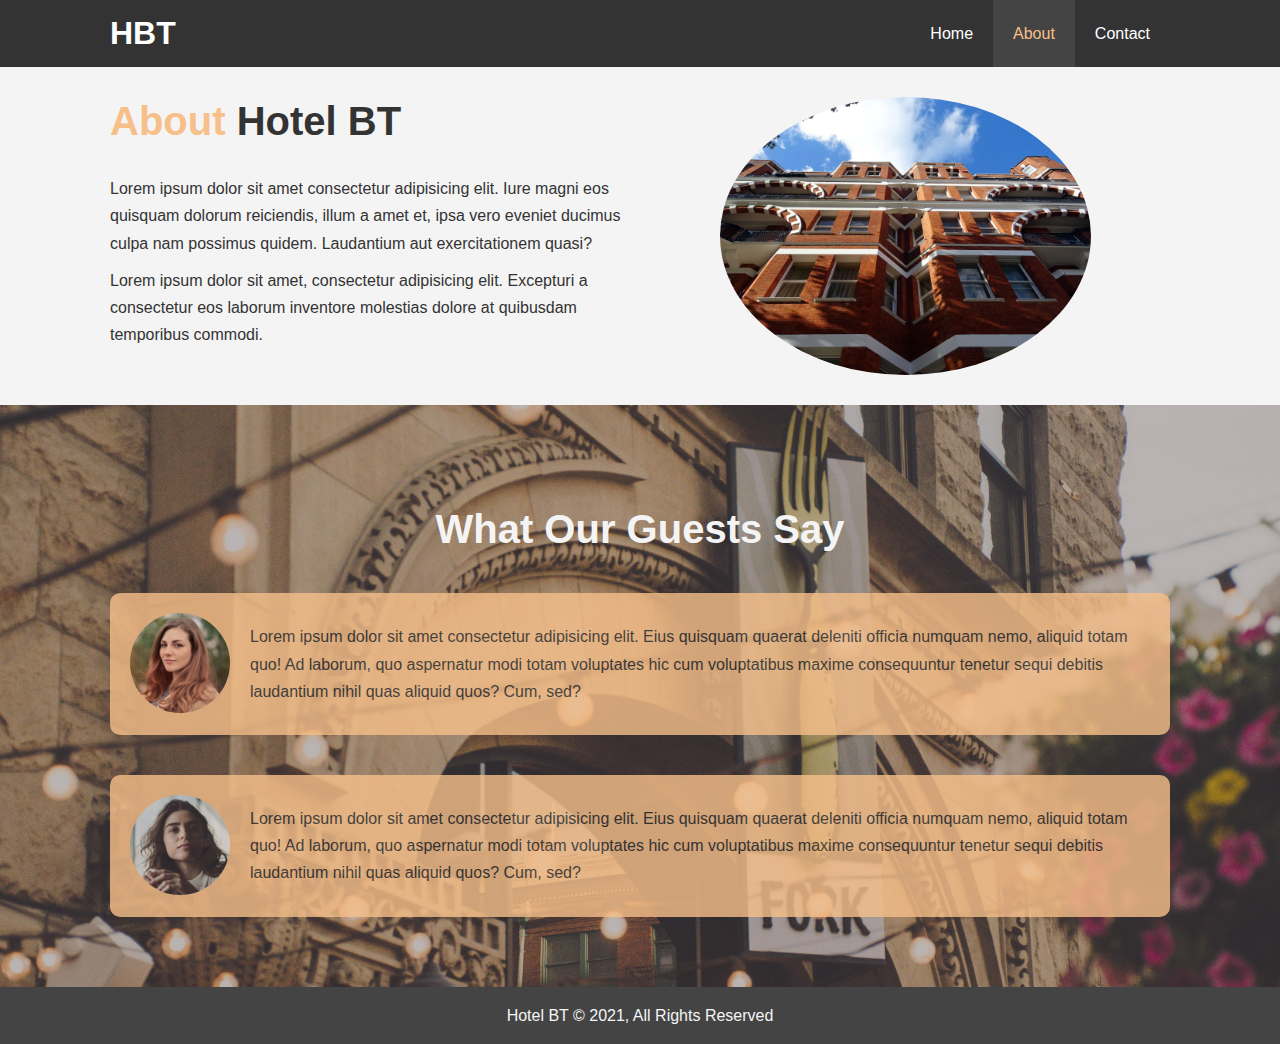
<file: about.html>
<!DOCTYPE html>
<html lang="en">
<head>
  <meta charset="UTF-8">
  <meta http-equiv="X-UA-Compatible" content="IE=edge">
  <meta name="viewport" content="width=device-width, initial-scale=1.0">
  <meta name="description" content="Welcome to the most luxurious hotel in Vancouver">
  <meta name="keywords" content="hotel,vancouver hotel">
  <link rel="stylesheet" href="css/style.css">
  <link rel="stylesheet" media="screen and (max-width: 768px)" href="css/mobile.css">
  <title>Hotel BT | About</title>
</head>
<body>
  <header>
    <nav id="navbar">
      <div class="container">
        <h1 class="logo"><a href="index.html">HBT</a></h1>
        <ul>
          <li><a href="index.html">Home</a></li>
          <li><a href="about.html" class="current">About</a></li>
          <li><a href="contact.html">Contact</a></li>
        </ul>
      </div>
    </nav>
  </header>

  <section id="about-info" class="bg-light py-3">
    <div class="container">
      <div class="info-left">
        <h1 class="l-heading"><span class="text-primary">About</span> Hotel BT</h1>
        <p>Lorem ipsum dolor sit amet consectetur adipisicing elit. Iure magni eos quisquam dolorum reiciendis, illum a amet et, ipsa vero eveniet ducimus culpa nam possimus quidem. Laudantium aut exercitationem quasi?</p>
        <p>Lorem ipsum dolor sit amet, consectetur adipisicing elit. Excepturi a consectetur eos laborum inventore molestias dolore at quibusdam temporibus commodi.</p>
      </div>
      <div class="info-right">
        <img src="./img/photo-2.jpg" alt="Our Hotel">
      </div>
    </div>
  </section>
  
  <div class="clr"></div>

  <section id="testimonials" class="py-3">
    <div class="container">
      <h2 class="l-heading">What Our Guests Say</h2>
      <div class="testimonial bg-primary">
        <img src="img/person-1.jpg" alt="Alice">
        <p>Lorem ipsum dolor sit amet consectetur adipisicing elit. Eius quisquam quaerat deleniti officia numquam nemo, aliquid totam quo! Ad laborum, quo aspernatur modi totam voluptates hic cum voluptatibus maxime consequuntur tenetur sequi debitis laudantium nihil quas aliquid quos? Cum, sed?</p>
      </div>

      <div class="testimonial bg-primary">
        <img src="img/person-2.jpg" alt="Riley">
        <p>Lorem ipsum dolor sit amet consectetur adipisicing elit. Eius quisquam quaerat deleniti officia numquam nemo, aliquid totam quo! Ad laborum, quo aspernatur modi totam voluptates hic cum voluptatibus maxime consequuntur tenetur sequi debitis laudantium nihil quas aliquid quos? Cum, sed?</p>
      </div>
    </div>
  </section>

  <footer class="main-footer">
    <p>Hotel BT &copy; 2021, All Rights Reserved</p>
  </footer>
</body>
</html>
</file>
<file: css/mobile.css>
#navbar .logo {
  float: none;
  text-align: center;
}

#navbar ul, #navbar ul li {
  float: none;
}

#navbar ul li a {
  padding: 5px;
  border-bottom: #444 dotted 1px;
}

/* Showcase */
#showcase {
  height: 100%;
}

#showcase .showcase-content {
  padding-top: 70px;
  padding-bottom: 30px;
}

/* Home Info */
#home-info .info-img {
  display: none;
}

#home-info .info-content {
  float: none;
  width: 100%;
}

/* boxes */
.box {
  float: none;
  width: 100%;
}

/* About */
#about-info .info-left, 
#about-info .info-right {
  float: none;
  width: 100%;
}

#about-info .info-right {
  margin-top: 30px;
}

.l-heading {
  text-align: center;
}

/* Contact */
#contact-info .box {
  border-bottom: #444 dotted 1px;
}
</file>
<file: css/style.css>
/* Reset */
* {
  margin: 0;
  padding: 0;
  box-sizing: border-box;
}

/* Main Styling */
html,body {
  font-family: 'Segoe UI', Tahoma, Geneva, Verdana, sans-serif;
  line-height: 1.7em;
}

a {
  color: #333;
  text-decoration: none;
}

h1, h2, h3 {
  padding-bottom: 20px;
}

p {
  margin: 10px 0;
}

/* Utilities */
.container {
  margin: auto;
  max-width: 1100px;
  overflow: auto;
  padding: 0 20px;
}

.text-primary {
  color: #f7c08a;
}

.lead {
  font-size: 20px;
}

.btn {
  display: inline-block;
  font-size: 18px;
  color: #f4f4f4;
  background: #333;
  padding: 13px 20px;
  border: none;
  cursor: pointer;
}

.btn-light {
  background: #f4f4f4;
  color: #333;
}

.btn:hover {
  background: #f7c08a;
  color: #333;
}

.bg-dark {
  background: #333;
  color: #f4f4f4;
}

.bg-light {
  background: #f4f4f4;
  color: #333;
}

.bg-primary {
  color: #333;
  background: #f7c08a;
}

.clr {
  clear: both;
}

.l-heading {
  font-size: 40px;
  line-height: 1.2;
}

/* Padding */
.py-1 { padding: 10px 0; }
.py-2 { padding: 20px 0; }
.py-3 { padding: 30px 0; }

/* Navbar */
#navbar {
  background: #333;
  color: #fff;
  overflow: auto;
}

#navbar a {
  color: #fff;
}

#navbar .logo {
  float: left;
  padding-top: 20px;
}

#navbar ul {
  list-style: none;
  float: right;
}

#navbar ul li {
  float: left;
}

#navbar ul li a {
  display: block;
  padding: 20px;
  text-align: center;
}

#navbar ul li a:hover,
#navbar ul li a.current {
  background: #444;
  color: #f7c08a;
}

/* Showcase */
#showcase {
  background: url('../img/showcase.jpg') no-repeat center center/cover;
  height: 600px;
}

#showcase .showcase-content {
  color: #f4f4f4;
  text-align: center;
  padding-top: 170px;
}

#showcase .showcase-content h1 {
  font-size: 60px;
  line-height: 1.2em;
}

#showcase .showcase-content p {
  padding-bottom: 20px;
  line-height: 1.7em;
}

/* Home Info */
#home-info {
  height: 400px;
}

#home-info .info-img {
  float: left;
  width: 50%;
  background: urL('../img/photo-1.jpg') no-repeat;
  min-height: 100%;
}

#home-info .info-content {
  float: right;
  width: 50%;
  height: 100%;
  text-align: center;
  padding: 50px 30px;
  overflow: hidden;
}

#home-info .info-content p {
  padding-bottom: 30px;
}

/* Features */
.box {
  float: left;
  width: 33.3%;
  padding: 50px;
  text-align: center;
}

.box i {
  margin-bottom: 10px;
}

/* About Info */
#about-info .info-right {
  float: right;
  width: 50%;
  min-height: 100%;
}

#about-info .info-left {
  float: left;
  width: 50%;
  min-height: 100%;
}

#about-info .info-right img {
  display: block;
  margin: auto;
  width: 70%;
  border-radius: 50%;
}

/* Testimonials */
#testimonials {
  height: 100%;
  background: url('../img/test-bg.jpg') no-repeat center center/cover;
  padding-top: 100px;
}

#testimonials h2 {
  color: #f4f4f4;
  text-align: center;
  padding-bottom: 40px;
}

#testimonials .testimonial {
  padding: 20px;
  margin-bottom: 40px;
  border-radius: 10px;
  opacity: 80%;
}

#testimonials .testimonial img {
  width: 100px;
  float: left;
  margin-right: 20px;
  border-radius: 50%;
}

/* Contact Form */
#contact-form .form-group {
  margin-bottom: 20px;
}

#contact-form label {
  display: block;
  margin-bottom: 5px;
}

#contact-form input,
#contact-form textarea {
  width: 100%;
  padding: 10px;
  border: 1px #ddd solid;
}

#contact-form textarea {
  height: 200px;
}

#contact-form input:focus,
#contact-form textarea:focus {
  outline: none;
  border-color: #f7c08a;
}

/* Footer */
.main-footer {
  text-align: center;
  background: #444;
  color: #f4f4f4;
  padding: 5px;
}
</file>
